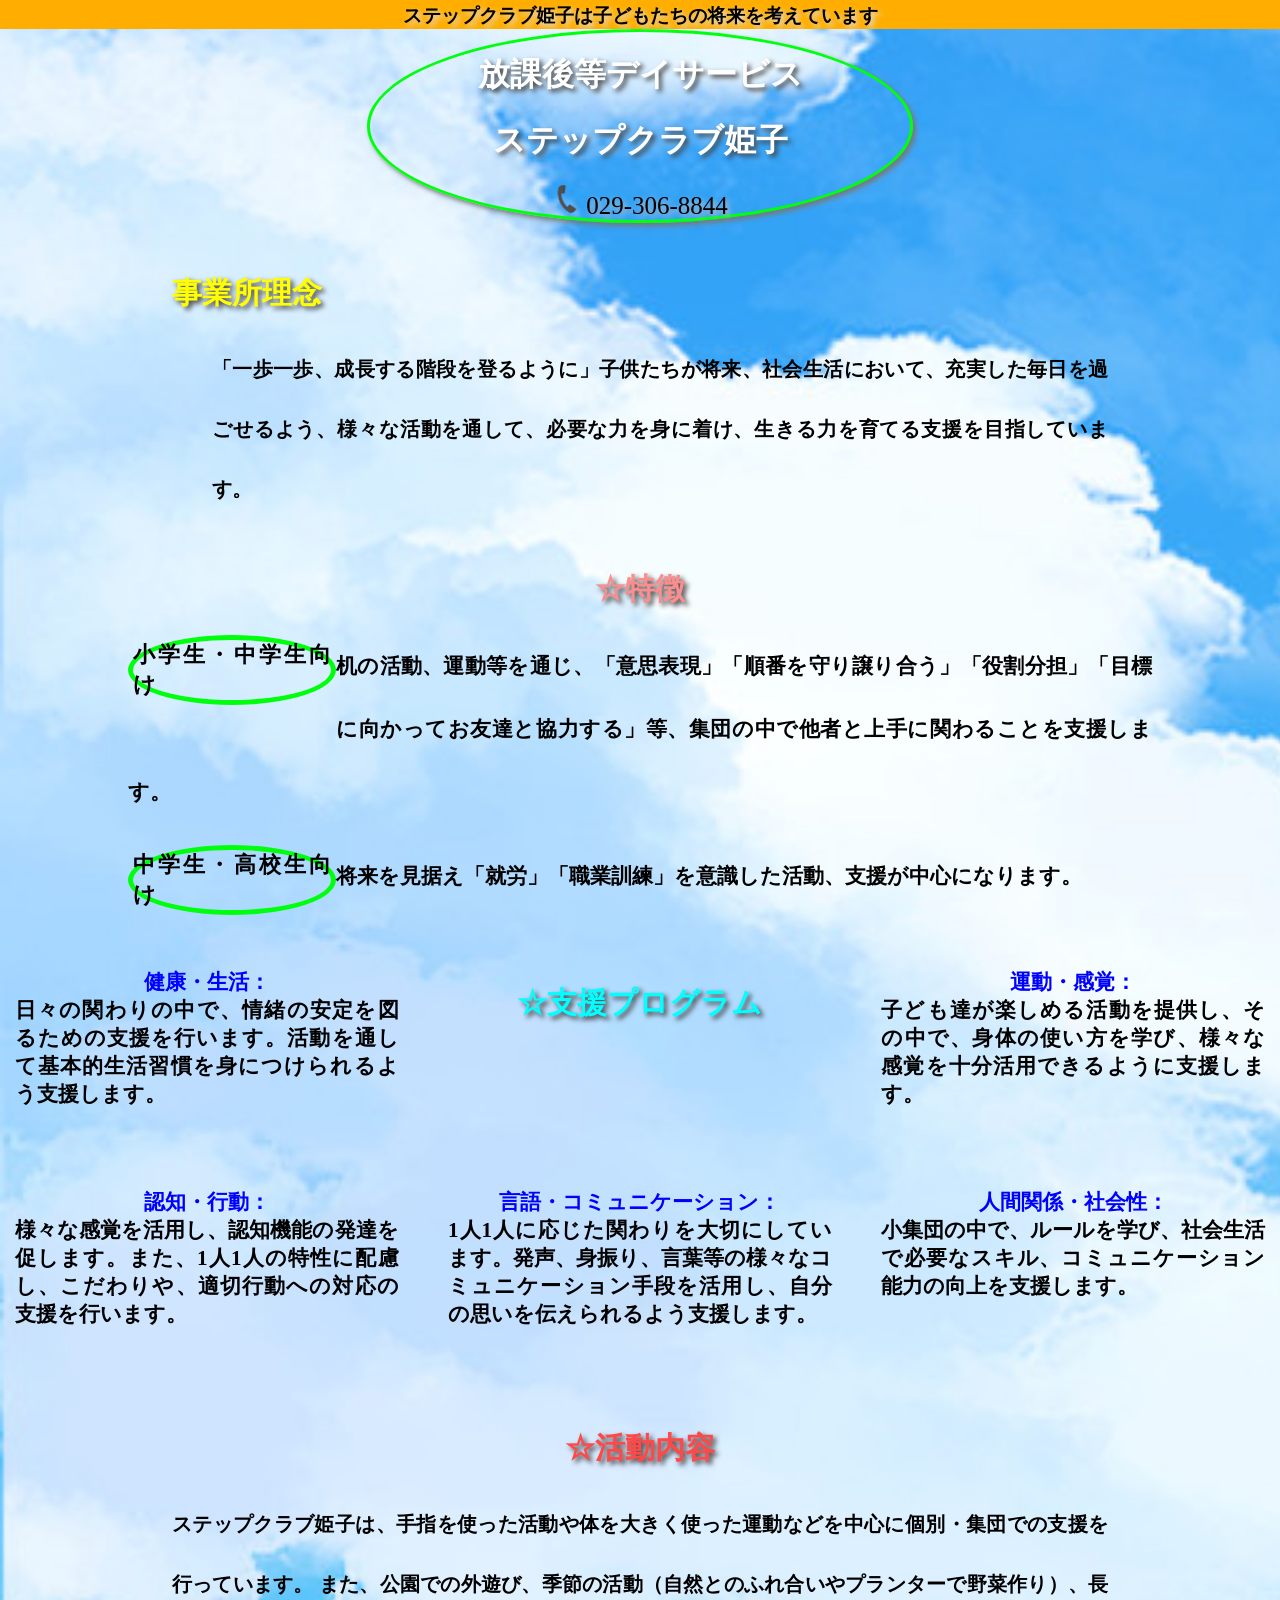
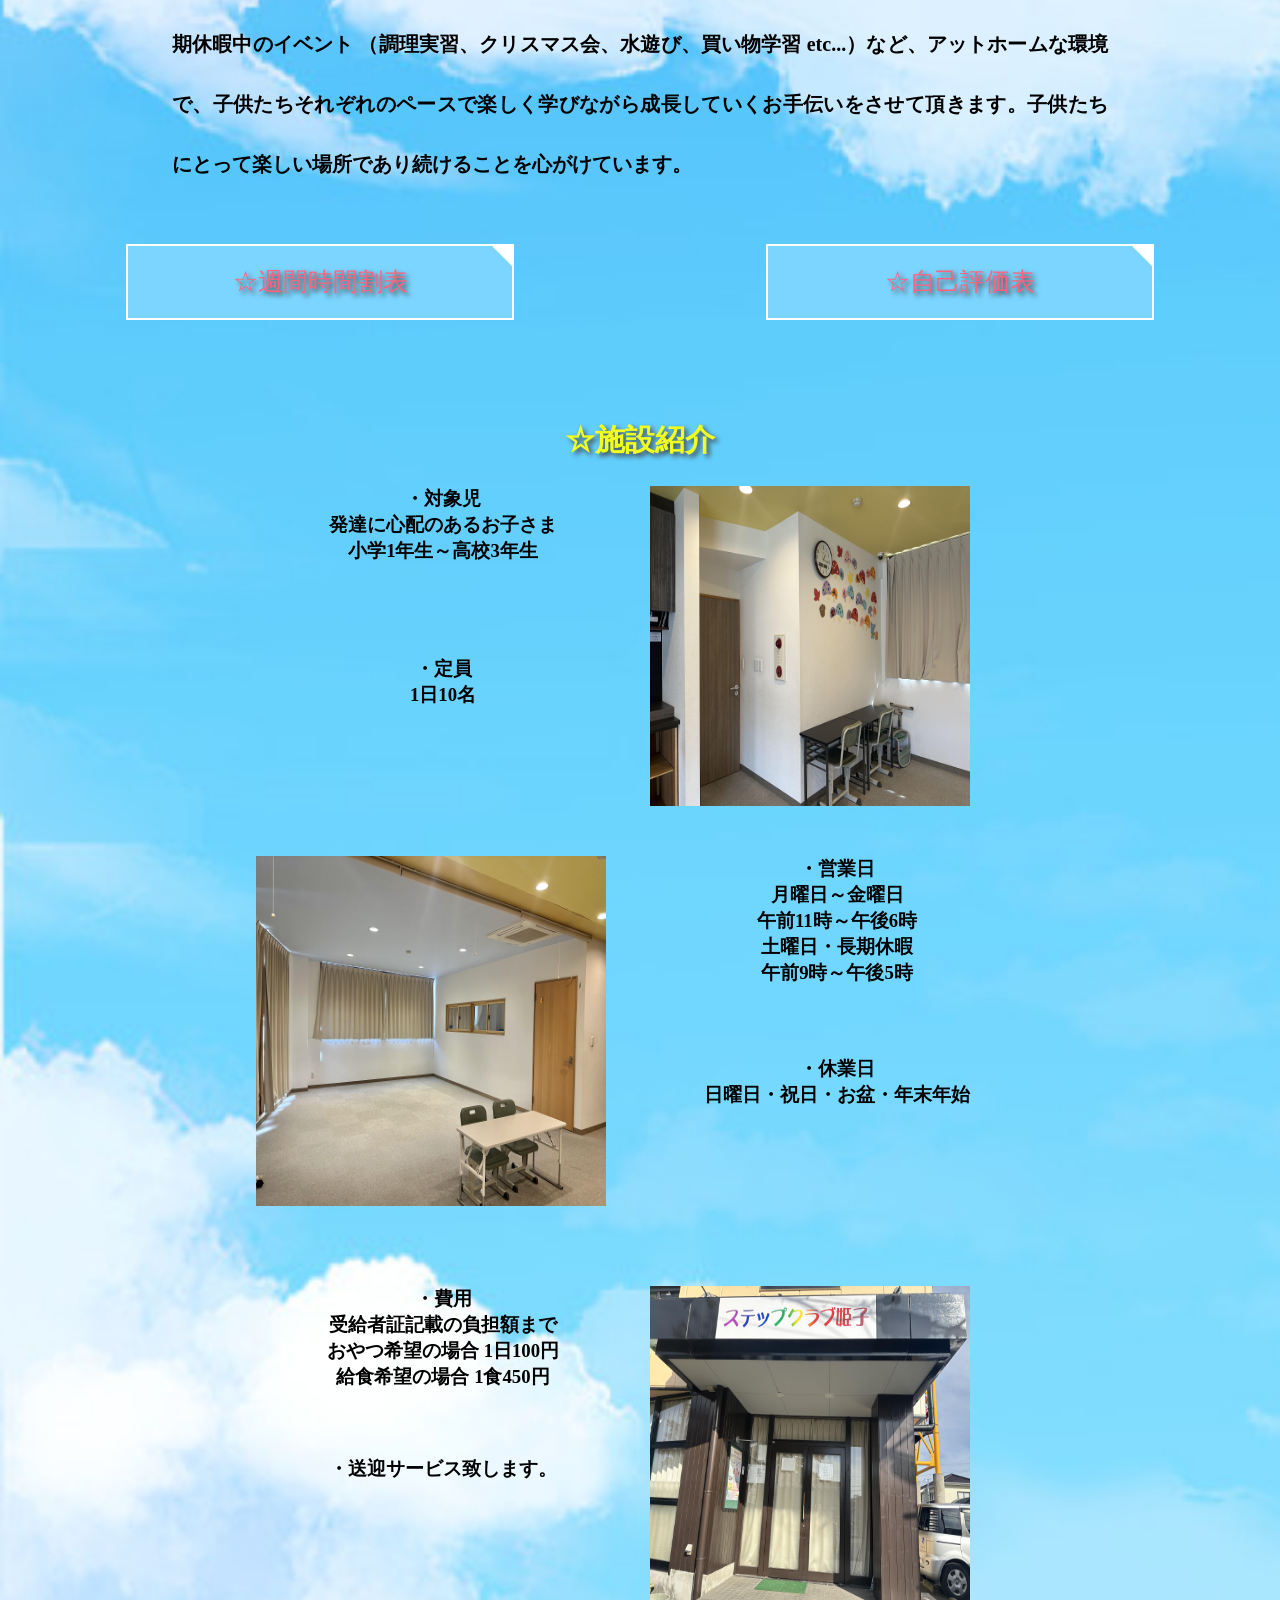
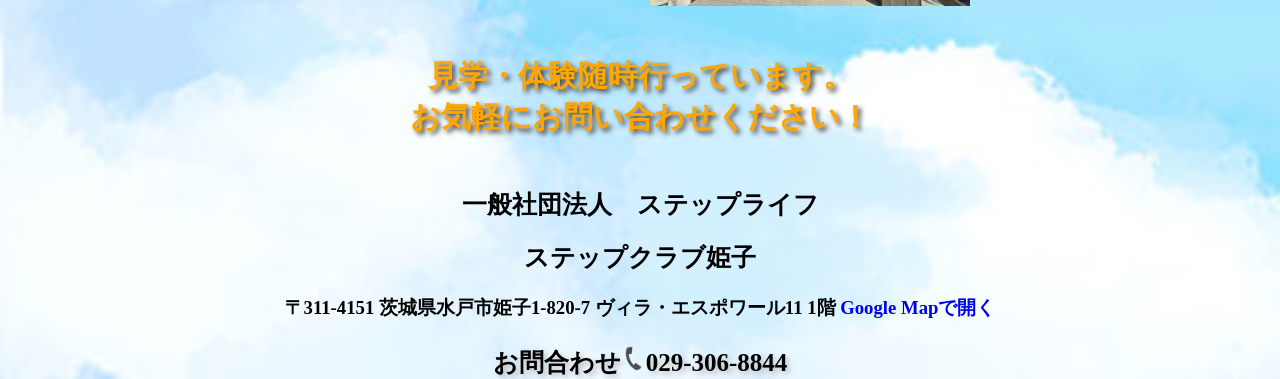
<file: main.html>
<!DOCTYPE html>
<html lang="ja">
    <head>
        <meta name="google-site-verification" content="qWBRj61ouuzi_3d0__xVfAnKAls9dU0c057GOwrjkNQ" />
        <title>放課後等デイサービス　ステップクラブ姫子</title>
        <meta name="description" content="一般社団法人　ステップライフ　ステップクラブ姫子は、手指を使った活動や体を大きく使った運動などを中心に個別・集団での支援を行っています">
        <meta name="keywords" content="水戸市,姫子,放課後等デイサービス,ステップライフ,ステップクラブ姫子,障がい児デイサービス">
        <meta charset="UTF-8">
        <link rel="stylesheet" href="css/main.css">
    </head>
    <body>
        <header id="header">
            <p class="first"><strong>ステップクラブ姫子は子どもたちの将来を考えています</strong></p>
        </header>
        <main id="main">
            <div class="title">
                <h1>放課後等デイサービス</h1>
                <h1>ステップクラブ姫子</h1>
                <div class="tel">
                    <img class="img" src="images/tel.png" alt="受話器" height="30px" width="30px"/>
                    <a class="tel-number" href="tel:029-306-8844">029-306-8844</a>
                </div>
            </div>
            <div class="company-philosophy">
                <dl>
                    <h2 class="company-philosophy-title"><dt>事業所理念</dt></h2>
                    <h3 class="company-philosophy-text"><dd>「一歩一歩、成長する階段を登るように」子供たちが将来、社会生活において、充実した毎日を過ごせるよう、様々な活動を通して、必要な力を身に着け、生きる力を育てる支援を目指しています。</dd></h3>
                </dl>
            </div>
            <div class="characteristics">
                <h2 class="characteristics-title">☆特徴</h2>
                <div class="characteristics-block">
                    <h3 class="elementary-junior">小学生・中学生向け</h3>
                    <h3 class="characteristics-text">机の活動、運動等を通じ、「意思表現」「順番を守り譲り合う」「役割分担」「目標に向かってお友達と協力する」等、集団の中で他者と上手に関わることを支援します。</h3>
                    <h3 class="junior-high">中学生・高校生向け</h3>
                    <h3 class="characteristics-text">将来を見据え「就労」「職業訓練」を意識した活動、支援が中心になります。</h3>
                </div>
            </div>
            <div class="support-details">
                <h2 class="support-details-title">☆支援プログラム</h2>
                <div class="health-life">
                    <div class="health-life-title">
                        <h3>健康・生活：</h3>
                    </div>
                    <div class="health-life-text">
                        <h3>日々の関わりの中で、情緒の安定を図るための支援を行います。活動を通して基本的生活習慣を身につけられるよう支援します。</h3>
                    </div>
                </div>
                <div class="exercise-feeling">
                    <div class="exercise-feeling-title">
                        <h3>運動・感覚：</h3>
                    </div>
                    <div class="exercise-feeling-text">
                        <h3>子ども達が楽しめる活動を提供し、その中で、身体の使い方を学び、様々な感覚を十分活用できるように支援します。</h3>
                    </div>
                </div>
                <div class="recognition-behavior">
                    <div class="recognition-behavior-title">
                        <h3>認知・行動：</h3>
                    </div>
                    <div class="recognition-behavior-text">
                        <h3>様々な感覚を活用し、認知機能の発達を促します。また、1人1人の特性に配慮し、こだわりや、適切行動への対応の支援を行います。</h3>
                    </div>
                </div>
                <div class="language-communication">
                    <div class="language-communication-title">
                        <h3>言語・コミュニケーション：</h3>
                    </div>
                    <div class="language-communication-text">
                        <h3>1人1人に応じた関わりを大切にしています。発声、身振り、言葉等の様々なコミュニケーション手段を活用し、自分の思いを伝えられるよう支援します。</h3>
                    </div>
                </div>
                <div class="relationships-sociality">
                    <div class="relationships-sociality-title">
                        <h3>人間関係・社会性：</h3>
                    </div>
                    <div class="relationships-sociality-text">
                        <h3>小集団の中で、ルールを学び、社会生活で必要なスキル、コミュニケーション能力の向上を支援します。</h3>
                    </div>
                </div>
            </div>
            <div class="activities">
                <h2 class="activities-title">☆活動内容</h2>
                <h3 class="activities-text">ステップクラブ姫子は、手指を使った活動や体を大きく使った運動などを中心に個別・集団での支援を行っています。
                    また、公園での外遊び、季節の活動（自然とのふれ合いやプランターで野菜作り）、長期休暇中のイベント
                    （調理実習、クリスマス会、水遊び、買い物学習 etc...）など、アットホームな環境で、子供たちそれぞれのペースで楽しく学びながら成長していくお手伝いをさせて頂きます。子供たちにとって楽しい場所であり続けることを心がけています。</h3>
            </div>
            <div class="link-block">
                <div class="weekly-timetable">
                    <a class="weekly-timetable-link" href="html/weekly_timetable.html">
                        <div class="link-box">
                                ☆週間時間割表
                        </div>
                    </a>
                </div>
                <div class="evaluation">
                    <a class="evaluation-link" href="html/evaluation.html">
                        <div class="link-box">
                                ☆自己評価表
                        </div>
                    </a>
                </div>
            </div>
            <div class="introduction">
                <h2 class="introduction-title">☆施設紹介</h2>
                    <div class="introduction-block1">
                        <div class="target-children">
                            <h3>・対象児</h3>
                            <h3>発達に心配のあるお子さま<br/>
                                小学1年生～高校3年生</h3>
                        </div>
                        <div class="capacity">
                            <h3>・定員</h3>
                            <h3>1日10名</h3>
                        </div>
                        <img class="introduction-img1" src="images/IMG_1858.jpg" alt="支援ルーム入口" width="320px" height="320px">
                    </div>
                    <div class="introduction-block2">
                        <div class="business-days">
                            <h3>・営業日</h3>
                            <h3>月曜日～金曜日</h3>
                            <h3>    午前11時～午後6時</h3>
                            <h3>土曜日・長期休暇</h3>
                            <h3>    午前9時～午後5時</h3>
                        </div>
                        <div class="business-holiday">
                            <h3>・休業日</h3>
                            <h3>日曜日・祝日・お盆・年末年始</h3>
                        </div>
                        <img class="introduction-img2" src="images/IMG_1859.jpg" alt="支援ルーム" width="350px" height="350px">
                    </div>
                    <div class="introduction-block3">
                        <div class="expense">
                            <h3>・費用</h3>
                            <h3>受給者証記載の負担額まで<br/>
                                    おやつ希望の場合 1日100円<br/>
                                    給食希望の場合 1食450円</h3>
                        </div>
                        <div class="transportation-service">
                            <h3>・送迎サービス致します。</h3>
                        </div>
                        <img class="introduction-img3" src="images/IMG_1861.jpg" alt="外観" width="320px" height="320px">
                    </div>
            </div>
            <div class="lastly">
                <h2>見学・体験随時行っています。<br/>
                    お気軽にお問い合わせください！</h2>
            </div>
        </main>
        <footer>
            <div class="company-name">
                <h2>一般社団法人　ステップライフ</h2>
                <h2>ステップクラブ姫子</h2>
            </div>
            <div class="address">
                <h3>〒311-4151 茨城県水戸市姫子1-820-7 ヴィラ・エスポワール11 1階 <a href="https://maps.app.goo.gl/JjThEcrqFxgpJcKo6" alt="ステップクラブ姫子の地図" target="_blank">Google Mapで開く</a></h3>
            </div>
            <div class="tel">
                <h3>お問合わせ<img class="img" src="images/tel.png" alt="受話器" width="25" height="25"/><a class="tel-number" href="tel:029-306-8844">029-306-8844</a></h3>
            </div>
        </footer>
    </body>
</html>
</file>
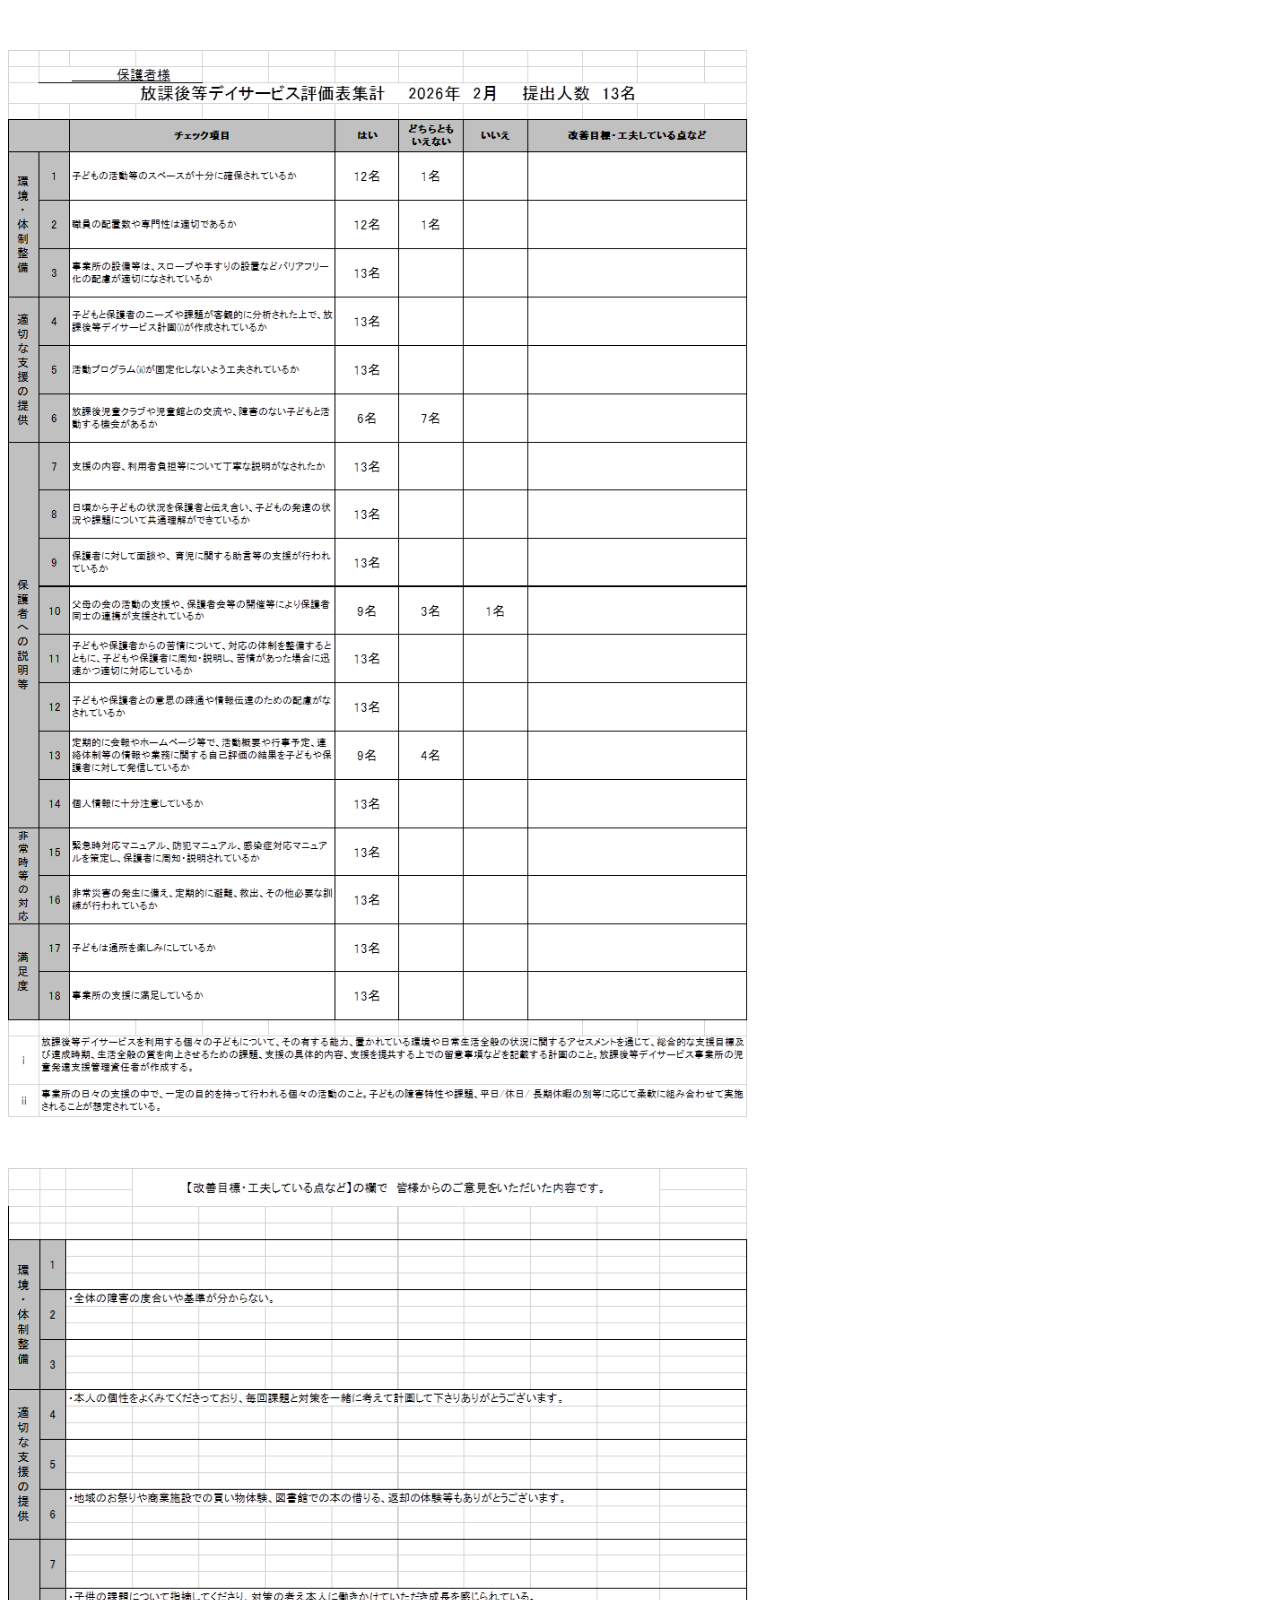
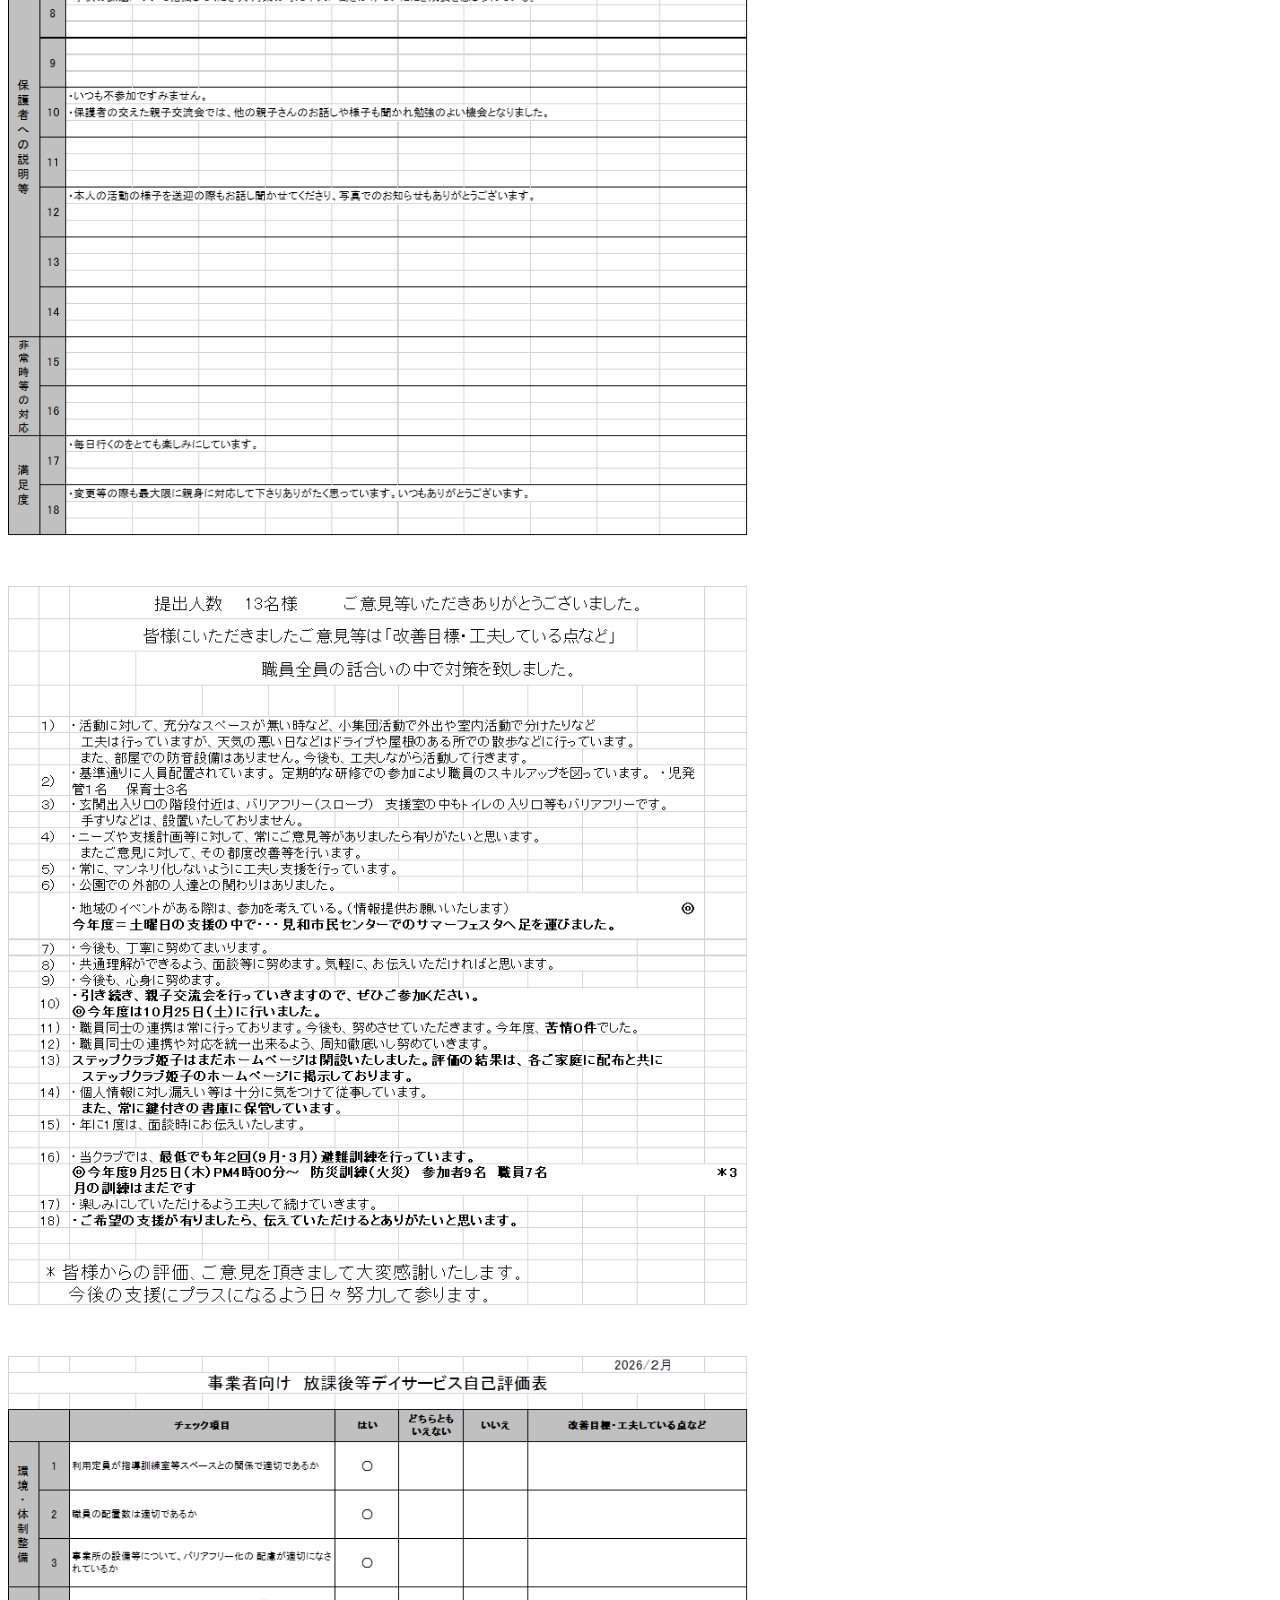
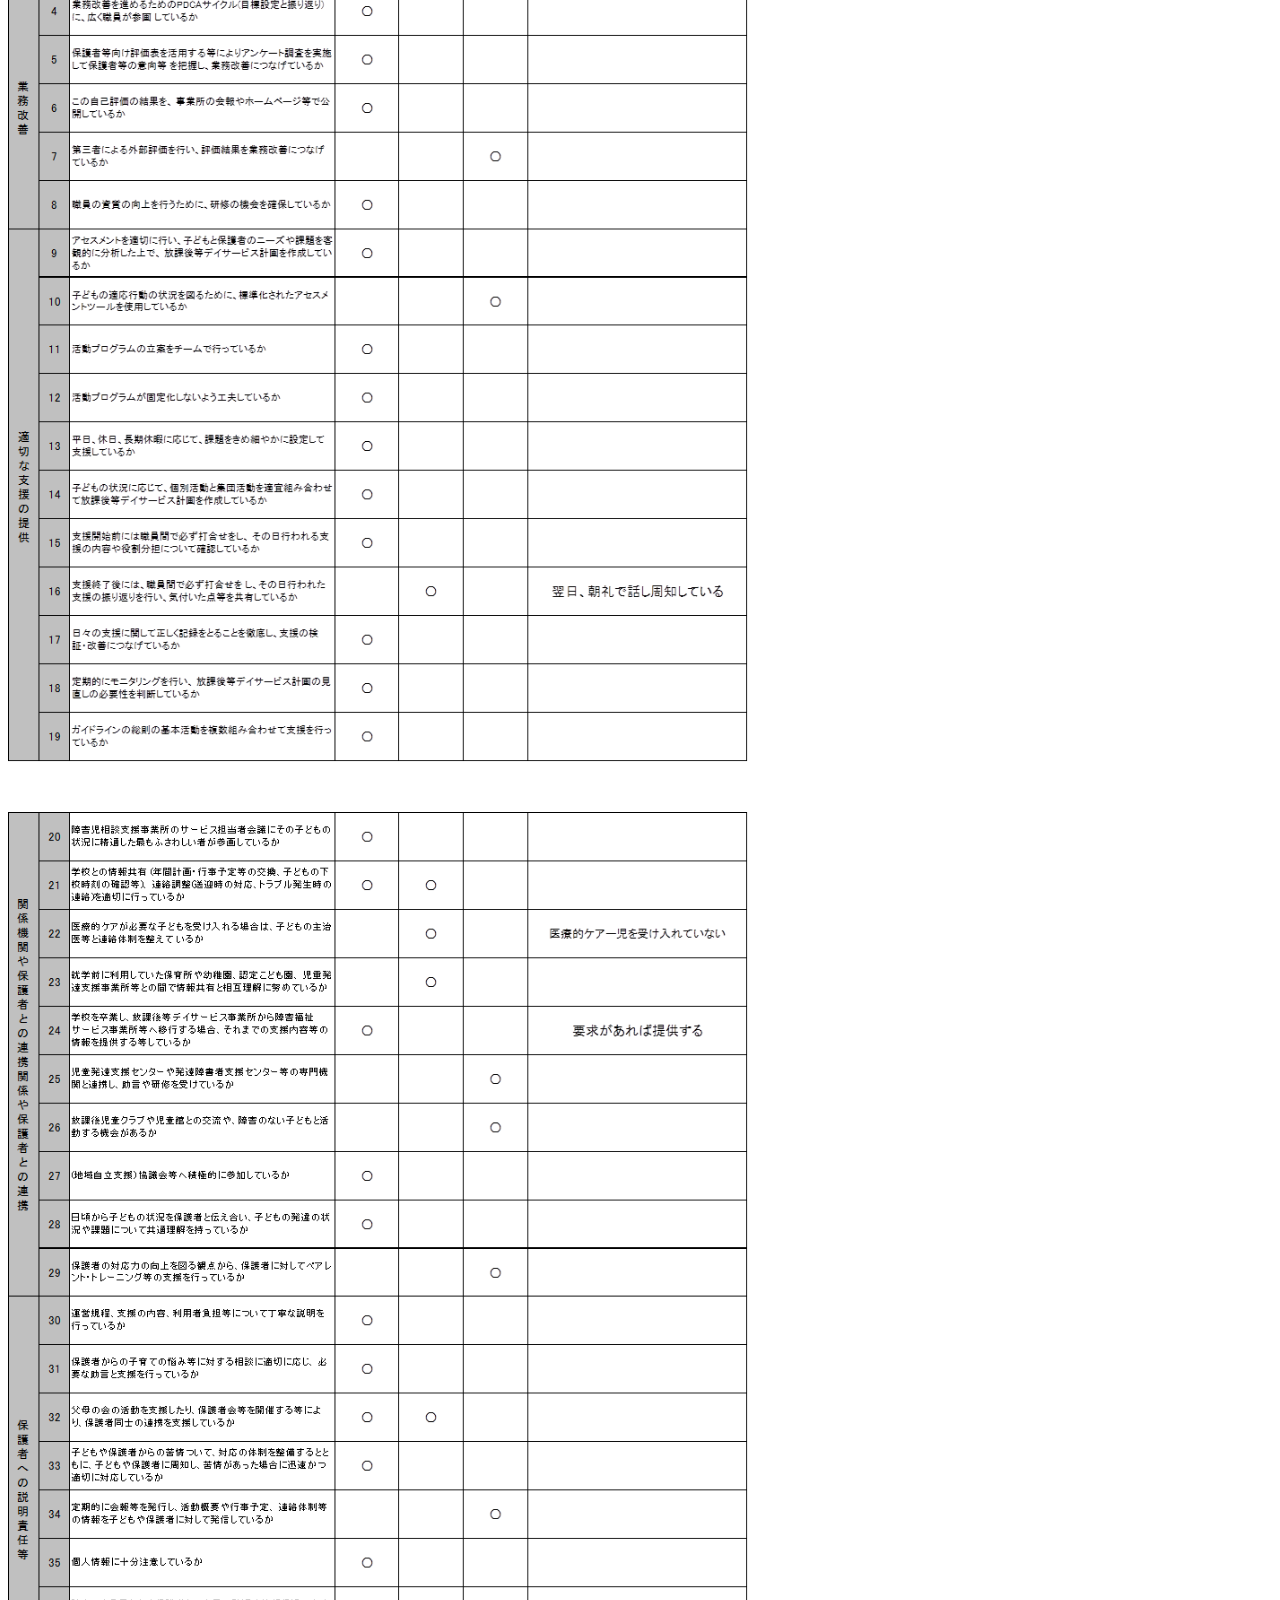
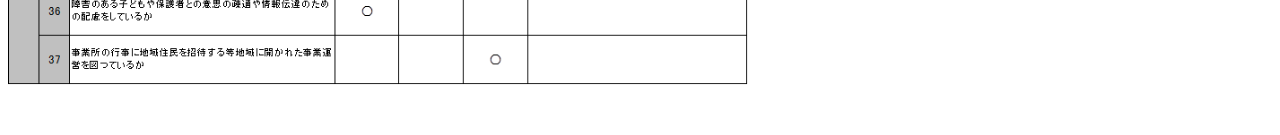
<file: html/evaluation.html>
<html lang="ja">
    <head>
        <title>事業所自己評価</title>
        <meta charset="UTF-8">
        <link rel="stylesheet" href="css/evaluation.css">
    </head>
    <body>
        <main>
            <img src="images/evaluation/2026/evaluation1.png" width=740px>
            <img src="images/evaluation/2026/evaluation2.png" width=740px>
            <img src="images/evaluation/2026/evaluation3.png" width=740px>
            <img src="images/evaluation/2026/evaluation4.png" width=740px>
            <img src="images/evaluation/2026/evaluation5.png" width=740px>
        </main>
    </body>
</html>
</file>
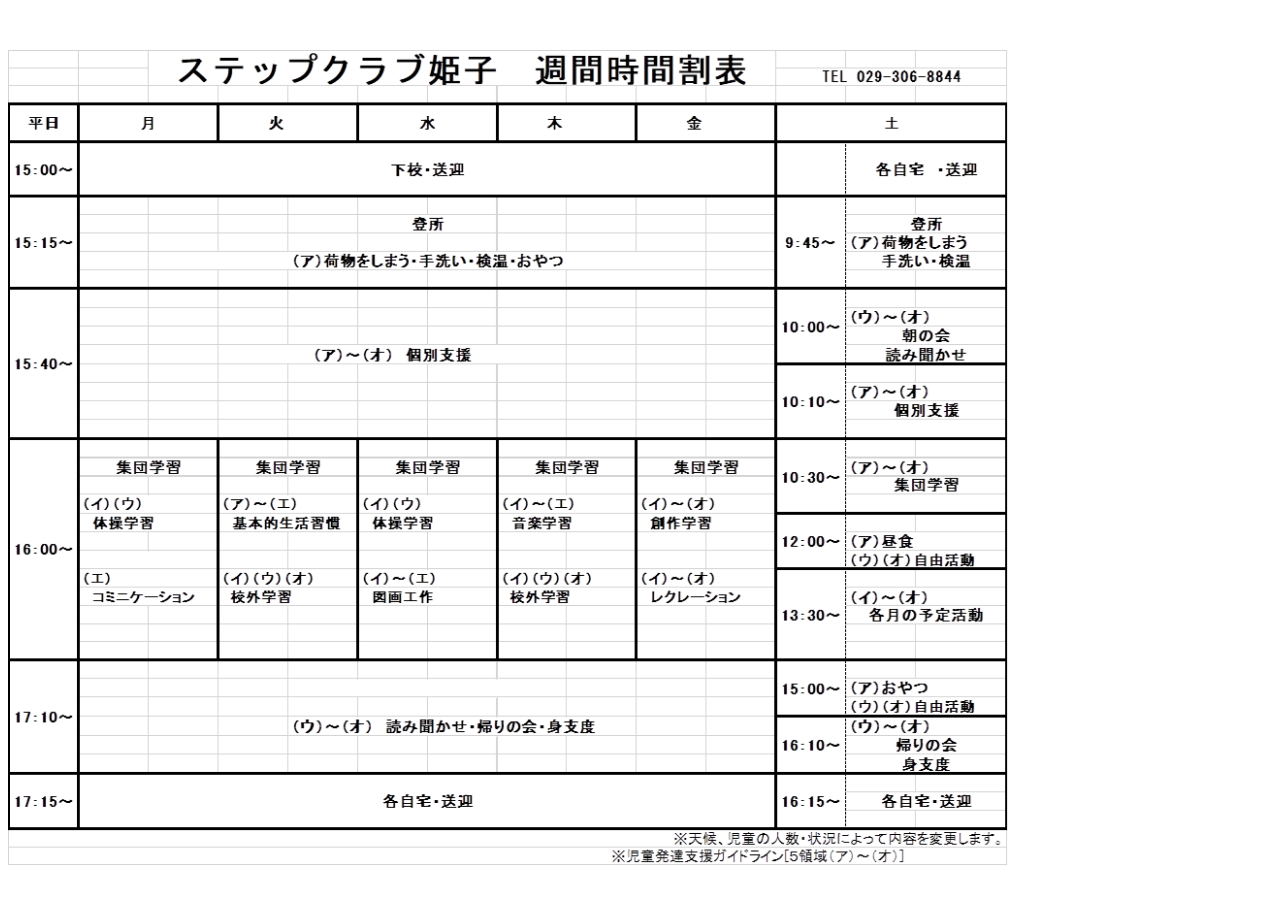
<file: html/weekly_timetable.html>
<html lang="ja">
    <head>
        <title>週間時間割表</title>
        <meta charset="UTF-8">
        <link rel="stylesheet" href="/css/weekly_timetable.css">
    </head>
    <body>
        <main>
            <img src="images/weekly-timetable.png" width=1000px>
        </main>
    </body>
</html>
</file>
<file: css/main.css>
body{
    background-image: url(images/sky.jpg);
    background-size: cover;
    margin: 0;
}

h2{
    text-shadow: 3px 3px 5px #414141;
    font-size: 30px;
    text-align: center;
}

h3{
    margin: auto;
}

a{
    text-decoration: none;
}

.first{
    background-color: rgb(255, 174, 0);
    text-align: center;
    text-shadow: 3px 3px 5px #e0dfdf;
    color : rgb(0, 0, 0);
    font-size:larger;
    font-weight: bold;
    padding-top: 3px;
    margin: 0;
}

.title{
    text-align: center;
    border: solid 3px rgb(0, 255, 13);
    border-radius: 50%;
    text-shadow: 3px 3px 5px #414141;
    box-shadow: 3px 3px 5px #797878;
    margin: auto;
    color: white;
    width: min(60vh,100vw);
}

.tel{
    text-shadow: 3px 3px 5px #c0c0c0;
    
    h3{
        font-size: 25px;
    }
}

.tel-number{
    font-size: 25px;
    color:rgb(0, 0, 0);
}

.company-philosophy{
    width: min(80vw,104vh);
    text-align: justify;
    margin: auto;
    margin-top: 50px;
    font-size: 18px;
}

.company-philosophy-title{
    color: yellow;
    text-align: left;
}

.company-philosophy-text{
    font-size: 20px;
    line-height: 3;
}

.management-philosophy{
    text-align: justify;
    margin: auto;
    margin-top: 50px;
    width: min(60vh,100vw);
    font-size: 18px;
}

.future-title{
    color: aqua;
    text-align: left;
}

.growth-title{
    color: orange;
    text-align: left;
}

.children-title{
    color: greenyellow;
    text-align: left;
}

.characteristics{
    margin: auto;
    margin-top: 50px;
    text-align: justify;
    font-size: 18px;
    width: 90vw;
}

.characteristics-title{
    color: rgb(250, 141, 141);
    text-align: initial;
}

@media (min-width: 768px) {
    .characteristics-title{
        color: rgb(250, 141, 141);
        text-align: center;
    }
}

.characteristics-block{
    width: 80vw;
    margin: auto;
}

.elementary-junior{
    font-size: 22px;
    width: 22vh;
    border-radius: 50%;
    border: solid 5px rgb(0, 255, 13);
    border-radius: 50%;
    float: left;
    margin: auto;
}

.characteristics-text{
    line-height: 3;
    margin-bottom: 20px;
}

.junior-high{
    font-size: 22px;
    width: 22vh;
    border-radius: 50%;
    border: solid 5px rgb(0, 255, 13);
    border-radius: 50%;
    float: left;
    margin: auto;
}

.support-details{
    margin: auto;
    margin-top: 50px;
    text-align: justify;
    font-size: 18px;
}

@media (min-width:960px){
    .support-details{
        display: grid;
        grid-template-columns: 1fr 1fr 1fr;
        grid-template-rows: 200px 200px;
        grid-gap: 20px;
        margin-bottom: 20px;
    }    
}

.support-details-title{
    text-align: left;
    color:aqua;
}

@media (min-width: 960px){
    .support-details-title{
        height: 20vh;
        text-align: center;
        color:aqua;
        grid-row: 1;
        grid-column: 2;
    }
}

.health-life{
    display: flex;
    width: 90vw;
    margin: auto;
    margin-bottom: 30px;
}

@media (min-width: 960px){
    .health-life{
        display: block;
        width: 30vw;
        height: 20vh;
        margin: auto;
        grid-row: 1;
        grid-column: 1;
    }
}

.health-life-title{
    width: 45vw;
    color: blue;
    
}

@media (min-width:960px) {
    .health-life-title{
        width: 30vw;
        text-align: center;
    }
}

.exercise-feeling{
    display: flex;
    width: 90vw;
    margin: auto;
    margin-bottom: 30px;
}

@media (min-width:960px) {
    .exercise-feeling{
        display: block;
        width: 30vw;
        height: 20vh;
        margin: auto;
        grid-row: 1;
        grid-column: 3;
    }
}

.exercise-feeling-title{
    width: 41vw;
    color: blue;
}

@media (min-width:960px) {
    .exercise-feeling-title{
        width: 30vw;
        text-align: center;
    }
}

.recognition-behavior{
    display: flex;
    width: 90vw;
    margin: auto;
    margin-bottom: 30px;
}

@media (min-width:960px) {
    .recognition-behavior{
        display: block;
        width: 30vw;
        height: 20vh;
        margin: auto;
        grid-row: 2;
        grid-column: 1;
    }
}

.recognition-behavior-title{
    width: 47vw;
    color: blue;
}

@media (min-width:960px) {
    .recognition-behavior-title{
        width: 30vw;
        text-align: center;
    }
}

.language-communication{
    display: flex;
    width: 90vw;
    margin: auto;
    margin-bottom: 30px;
}

@media (min-width:960px) {
    .language-communication{
        display: block;
        width: 30vw;
        height: 20vh;
        margin: auto;
        grid-row: 2;
        grid-column: 2;
    }
}

.language-communication-title{
    width: 125vh;
    color: blue;
}

@media (min-width:960px) {
    .language-communication-title{
        width: 30vw;
        text-align: center;
    }
}

.relationships-sociality{
    display: flex;
    width: 90vw;
    margin: auto;
    margin-bottom: 30px;
}

@media (min-width:960px) {
    .relationships-sociality{
        display: block;
        width: 30vw;
        height: 20vh;
        margin: auto;
        grid-row: 2;
        grid-column: 3;
    }
}

.relationships-sociality-title{
    width: 63vw;
    color: blue;
}

@media (min-width:960px) {
    .relationships-sociality-title{
        width: 30vw;
        text-align: center;
    }
}

.activities{
    margin: auto;
    margin-top: 50px;
}

.activities-title{
    color: rgb(255, 73, 73);
    text-align: left;
}

@media (min-width:768px) {
    .activities-title{
        text-align: center;
    }
}

.activities-text{
    line-height: 3;
    font-size: 20px;
    width: min(80vw,104vh);
    text-align: justify;
}

.link-block{
    display: flex;
    margin-top: 50px;
    margin-bottom: 100px;
}

.weekly-timetable{
    margin: auto;
}

.weekly-timetable-title{
    color: rgb(210, 156, 255);
}

.evaluation{
    margin: auto;
}

.evaluation-title{
    color: orange;
}

.link-box{
    position: relative;
    border: double 2px white;
    font-size: 25px;
    height: 8vh;
    width: 30vw;
    margin: auto;
    display: flex;
    align-items: center;
    justify-content: center;
    color: rgb(255, 98, 125);
    background-color: rgb(124, 213, 255);
    text-shadow: 3px 3px 5px #414141;
    transition: background-color 0.5s;
}

.link-box::after{
    content: '';
    position: absolute;
    right: 0;
    top: 0;
    border-width: 0 20px 20px 0;
    border-style: solid;
    border-color: rgb(124, 213, 255) #fff ;
    
}

@media (hover:hover) {
    .link-box:hover{
        background-color: rgb(255, 255, 255);
        color: rgb(52, 174, 255);
        text-shadow: 3px 3px 5px rgb(160, 160, 160);
    }
    .link-box:hover::after{
        border-color: #fff;
    }    
}

.introduction-title{
    color: rgb(240, 255, 31);
}

.introduction-block1{
    text-align: center;
    margin: auto;
    display: grid;
    width: 90vw;
    grid-template-columns: 1fr 1fr;
    grid-template-rows: 150px 150px;
    grid-gap: 20px;
    margin-bottom: 50px;
}

@media (min-width:960px) {
    .introduction-block1{
        width: 60vw;    
    }
}

.target-children{
    grid-row: 1;
    grid-column: 1;
}

.capacity{
    grid-row: 2;
    grid-column: 1;
}

.introduction-block2{
    text-align: center;
    margin: auto;
    display: grid;
    width: 90vw;
    grid-template-columns: 1fr 1fr;
    grid-template-rows: 180px 180px;
    grid-gap: 20px;
    margin-bottom: 50px;
}

@media (min-width:960px) {
    .introduction-block2{
        width: 60vw;    
    }
}

.business-days{
    grid-row: 1;
    grid-column: 2;
}

.business-holiday{
    grid-row: 2;
    grid-column: 2;
}

.introduction-block3{
    text-align: center;
    margin: auto;
    display: grid;
    width: 90vw;
    grid-template-columns: 1fr 1fr;
    grid-template-rows: 150px 150px;
    grid-gap: 20px;
    margin-bottom: 50px;
}

@media (min-width:960px) {
    .introduction-block3{
        width: 60vw;    
    }
}

.expense{
    grid-row: 1;
    grid-column: 1;
}

.transportation-service{
    grid-row: 2;
    grid-column: 1;
}

.lastly{
    margin-bottom: 50px;
    color: rgb(255, 166, 0);
}

footer{
    text-align: center;
}

.company-name{
        
    h2{
        font-size: 25px;
        text-shadow: none;
    }
}

.address{
    margin: auto;
    text-align: center;
    margin-bottom: 25px;

    h3{
        width: 80vw;
    }
}

@media (min-width:768px) {
    .address{
        p{
            float: right;
        }

        a{
            width: 170px;
        }
    }
}
</file>
<file: html/css/evaluation.css>
img{
    display: block;
    margin-top: 50px;
    margin-bottom: 50px;
}
</file>
<file: css/weekly_timetable.css>
img{
    display: block;
    margin-top: 50px;
    margin-bottom: 50px;
}
</file>
